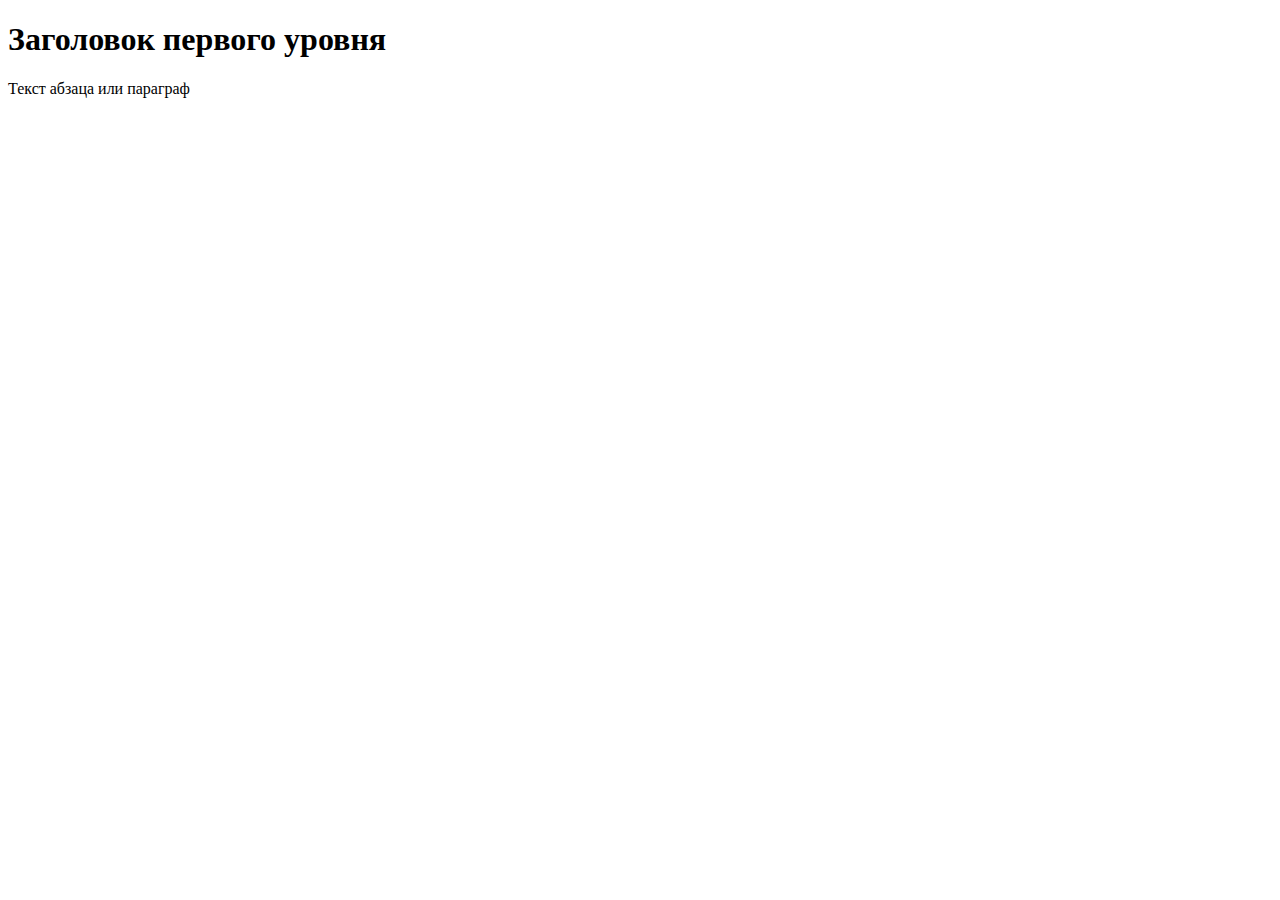
<file: lesson1/example1.html>
<!DOCTYPE html>
<html lang="en">
<head>
    <meta charset="UTF-8">
    <meta name="viewport" content="width=device-width, initial-scale=1.0">
    <meta name="keywords" content="макавто, бургеры, картошка фри">
    <meta name="description" content="Макдоналдс - сеть ерсторанов быстрого питания">
    <title>Document</title>
</head>
<body>
    <h1>Заголовок первого уровня</h1>
    <p>Текст абзаца или параграф</p>
</body>
</html>
</file>
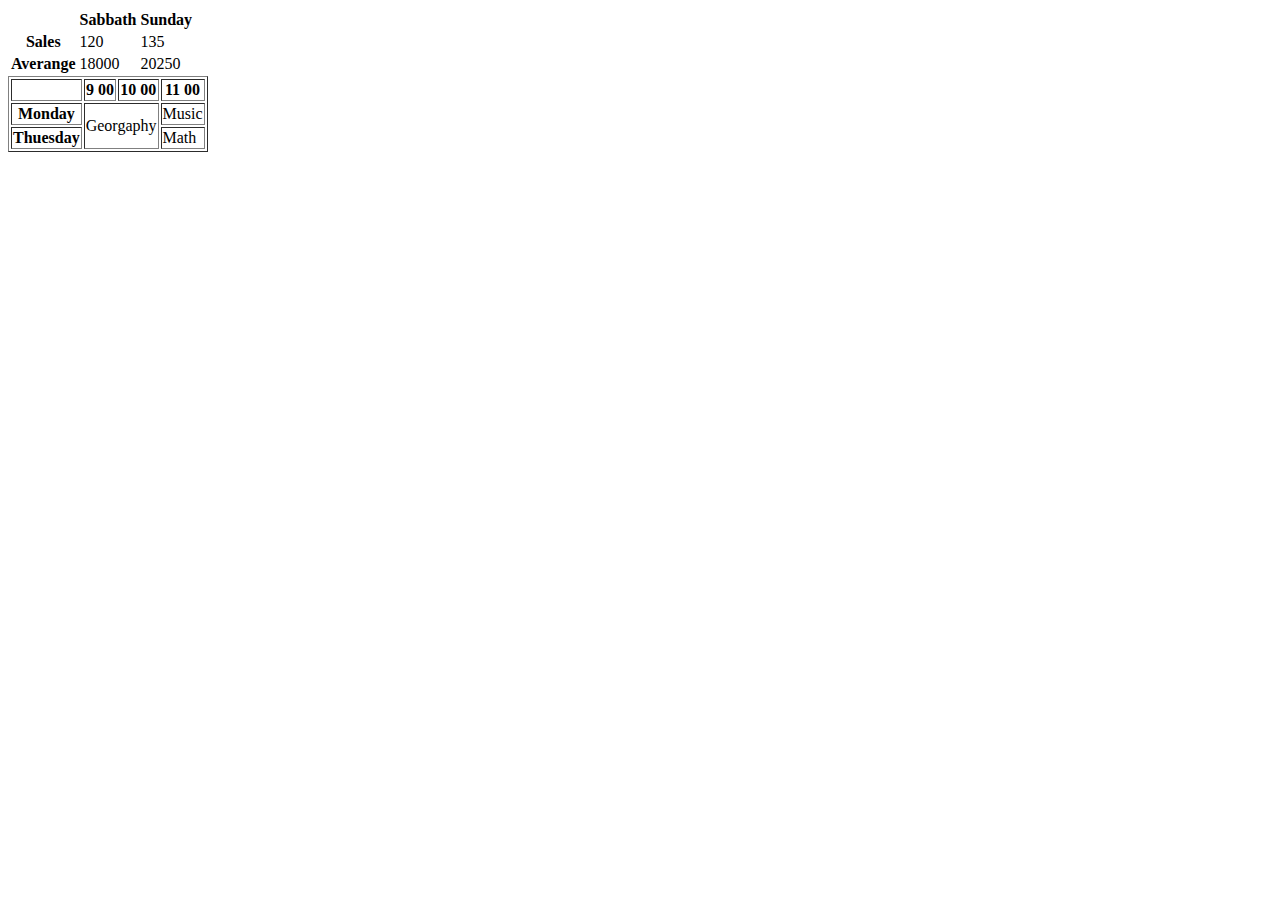
<file: lesson2/table.html>
<!DOCTYPE html>
<html lang="en">
<head>
    <meta charset="UTF-8">
    <meta name="viewport" content="width=device-width, initial-scale=1.0">
    <title>Document</title>
</head>
<body>
    <table>
        <tr>
            <th></th>
            <th>Sabbath</th>
            <th>Sunday</th>
        </tr>
        <tr>
            <th>Sales</th>
            <td>120</td>
            <td>135</td>
        </tr>
        <tr>
            <th>Averange</th>
            <td>18000</td>
            <td>20250</td>
        </tr>
    </table>
    <table border="1">
        <tr>
            <th></th>
            <th>9 00</th>
            <th>10 00</th>
            <th>11 00</th>
        </tr>
        <tr>
            <th>Monday</th>
            <td colspan="2" rowspan="2">Georgaphy</td>
            <td>Music</td>
        </tr>
        <tr>
            <th>Thuesday</th>
            <td>Math</td>
        </tr>
    </table>
</body>
</html>
</file>
